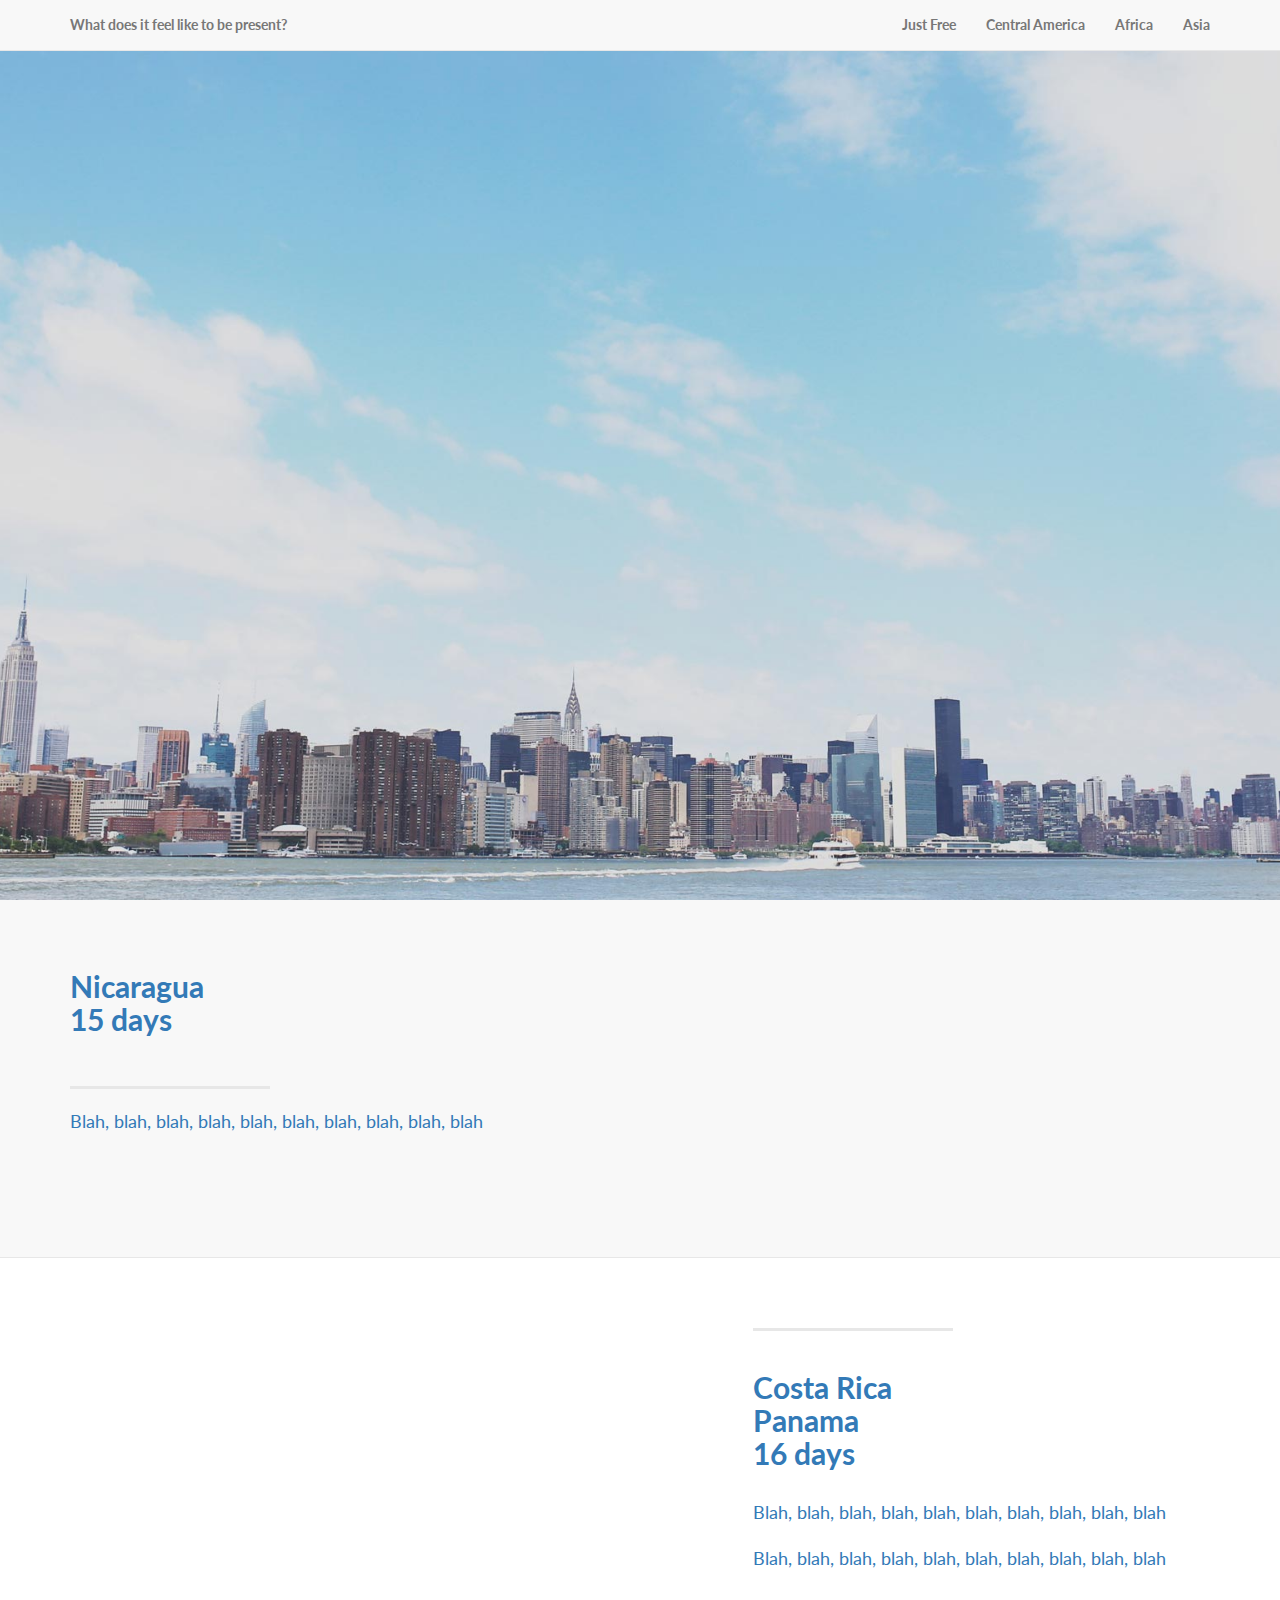
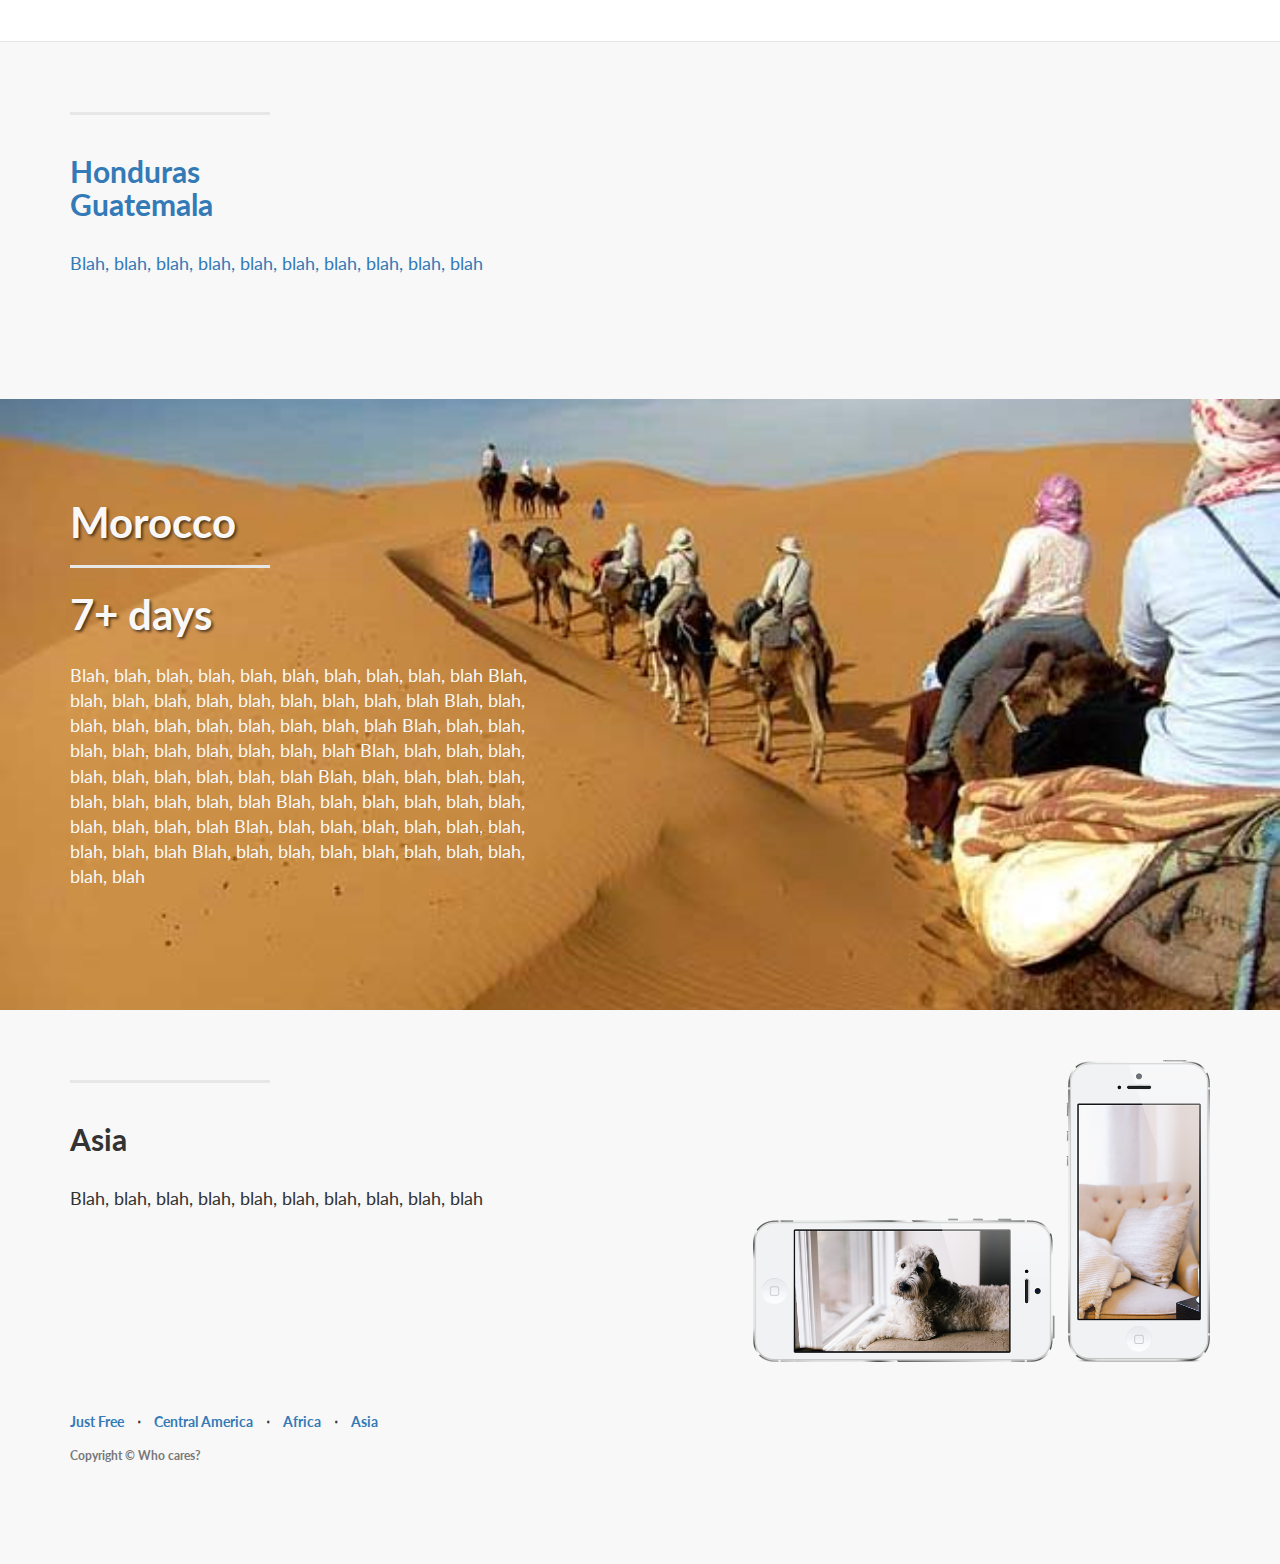
<file: index.html>
<!DOCTYPE html>
<html lang="en">

<head>

    <meta charset="utf-8">
    <meta http-equiv="X-UA-Compatible" content="IE=edge">
    <meta name="viewport" content="width=device-width, initial-scale=1">
    <meta name="description" content="">
    <meta name="author" content="">

    <title>Habits (Stay High)</title>

    <!-- Bootstrap Core CSS -->
    <link href="css/bootstrap.min.css" rel="stylesheet">

    <!-- Custom CSS -->
    <link href="css/habits.css" rel="stylesheet">

    <!-- Custom Fonts -->
    <link href="font-awesome/css/font-awesome.min.css" rel="stylesheet" type="text/css">
    <link href="https://fonts.googleapis.com/css?family=Lato:300,400,700,300italic,400italic,700italic" rel="stylesheet" type="text/css">

    <!-- HTML5 Shim and Respond.js IE8 support of HTML5 elements and media queries -->
    <!-- WARNING: Respond.js doesn't work if you view the page via file:// -->
    <!--[if lt IE 9]>
        <script src="https://oss.maxcdn.com/libs/html5shiv/3.7.0/html5shiv.js"></script>
        <script src="https://oss.maxcdn.com/libs/respond.js/1.4.2/respond.min.js"></script>
    <![endif]-->

</head>

<body>

    <!-- Navigation -->
    <nav class="navbar navbar-default navbar-fixed-top topnav" role="navigation">
        <div class="container topnav">
            <!-- Brand and toggle get grouped for better mobile display -->
            <div class="navbar-header">
                <button type="button" class="navbar-toggle" data-toggle="collapse" data-target="#bs-example-navbar-collapse-1">
                    <span class="sr-only">Toggle navigation</span>
                    <span class="icon-bar"></span>
                    <span class="icon-bar"></span>
                    <span class="icon-bar"></span>
                </button>
                <a class="navbar-brand topnav" href="#">What does it feel like to be present?</a>
            </div>
            <!-- Collect the nav links, forms, and other content for toggling -->
            <div class="collapse navbar-collapse" id="bs-example-navbar-collapse-1">
                <ul class="nav navbar-nav navbar-right">
                    <li>
                        <a href="#about">Just Free</a>
                    </li>
                    <li>
                        <a href="#central-america">Central America</a>
                    </li>
                    <li>
                        <a href="#africa">Africa</a>
                    </li>
                    <li>
                        <a href="#asia">Asia</a>
                    </li>
                    
                </ul>
            </div>
            <!-- /.navbar-collapse -->
        </div>
        <!-- /.container -->
    </nav>


    <!-- Header -->
    <a name="about"></a>

    <header id="top" class="header">
                            <div class="embed-responsive embed-responsive-16by9">
            <iframe class="embed-responsive-item" style="top:35% important;"
           src="http://www.youtube.com/embed/wJF5NXygL4k?autoplay=1" frameborder="0" allowfullscreen></iframe>
        </div>
        
    </header>


    <!-- Page Content -->

	<a name="central-america"></a>
    <div class="content-section-a">

<a href="central-america/nicaragua.html"> 
        <div class="container">
            <div class="row">
                <div class="col-lg-5 col-sm-6">
                    <h2 class="section-heading">Nicaragua<br>15 days</h2>
                    <hr class="section-heading-spacer">
                    <div class="clearfix"></div>

                      <p class="lead">Blah, blah,  blah,  blah,  blah,  blah,  blah,  blah,  blah,  blah</p>


              </div>
                <div class="col-lg-5 col-lg-offset-2 col-sm-6" >
                            <div class="embed-responsive embed-responsive-16by9">
            <iframe class="embed-responsive-item"
            src="http://www.youtube.com/embed/KJzRHnJz8IY" frameborder="0" allowfullscreen></iframe>
            </div>
            </div>
</a>

            </div>
    <!-- /.row-->

        </div>
        <!-- /.container -->

    </div>
    <!-- /.content-section-a -->

    <div class="content-section-b">

 <a href="central-america/costa-rica.html"> 
       <div class="container">

            <div class="row">
                <div class="col-lg-5 col-lg-offset-1 col-sm-push-6  col-sm-6">
                    <hr class="section-heading-spacer">
                    <div class="clearfix"></div>
                    <h2 class="section-heading">Costa Rica<br>Panama<br>16 days</h2>
                    <p class="lead">Blah, blah,  blah,  blah,  blah,  blah,  blah,  blah,  blah,  blah</p>
                    <p class="lead">Blah, blah,  blah,  blah,  blah,  blah,  blah,  blah,  blah,  blah</p>
                </div>
                <div class="col-lg-5 col-sm-pull-6  col-sm-6">
                            <div class="embed-responsive embed-responsive-16by9">
            <iframe class="embed-responsive-item"
            src="http://www.youtube.com/embed/TlZs8GDoNJA" frameborder="0" allowfullscreen></iframe>
                    </div>

                </div>
            </div>
</a>
        </div>
        <!-- /.container -->

    </div>
    <!-- /.content-section-b -->

    <div class="content-section-a">
<a href="central-america/honduras.html"> 

        <div class="container">

            <div class="row">
                <div class="col-lg-5 col-sm-6">
                    <hr class="section-heading-spacer">
                    <div class="clearfix"></div>
                    <h2 class="section-heading">Honduras<br>Guatemala</h2>
                    <p class="lead">Blah, blah,  blah,  blah,  blah,  blah,  blah,  blah,  blah,  blah</p>
                </div>
                <div class="col-lg-5 col-lg-offset-2 col-sm-6">
                            <div class="embed-responsive embed-responsive-16by9">
            <iframe class="embed-responsive-item"
            src="http://www.youtube.com/embed/tQcKHDocgbQ?start=43&end=85" frameborder="0" allowfullscreen></iframe>
                    </div>

                </div>
            </div>
</a>
        </div>
        <!-- /.container -->

    </div>
    <!-- /.content-section-a -->

	<a  name="africa"></a>
        <div class="banner">


        <div class="container">
            <div class="row">
                <div class="col-lg-5 col-sm-6">
                    <h2 class="section-heading">Morocco</h2>
                    <hr class="section-heading-spacer">
                    <h2 class="section-heading"><br>7+ days</h2>

                    <p class="lead"><br>
                    Blah, blah,  blah,  blah,  blah,  blah,  blah,  blah,  blah,  blah
                    Blah, blah,  blah,  blah,  blah,  blah,  blah,  blah,  blah,  blah
                    Blah, blah,  blah,  blah,  blah,  blah,  blah,  blah,  blah,  blah
                    Blah, blah,  blah,  blah,  blah,  blah,  blah,  blah,  blah,  blah
                    Blah, blah,  blah,  blah,  blah,  blah,  blah,  blah,  blah,  blah
                    Blah, blah,  blah,  blah,  blah,  blah,  blah,  blah,  blah,  blah
                    Blah, blah,  blah,  blah,  blah,  blah,  blah,  blah,  blah,  blah
                    Blah, blah,  blah,  blah,  blah,  blah,  blah,  blah,  blah,  blah
                    Blah, blah,  blah,  blah,  blah,  blah,  blah,  blah,  blah,  blah
                    </p>
                </div>
                <!--div class="col-lg-5 col-lg-offset-2 col-sm-6">
                    <img class="img-responsive" src="img/ipad.png" alt="">
                </div-->
            </div>

        </div>
        <!-- /.container -->

    </div>


	<a  name="asia"></a>

    <div class="content-section-a">

        <div class="container">

            <div class="row">
                <div class="col-lg-5 col-sm-6">
                    <hr class="section-heading-spacer">
                    <div class="clearfix"></div>
                    <h2 class="section-heading">Asia<br></h2>
                    <p class="lead">Blah, blah,  blah,  blah,  blah,  blah,  blah,  blah,  blah,  blah</p>
                </div>
                <div class="col-lg-5 col-lg-offset-2 col-sm-6">
                    <img class="img-responsive" src="img/phones.png" alt="">
                </div>
            </div>

        </div>
        <!-- /.container -->






    <!-- Footer -->
    <footer>
        <div class="container">
            <div class="row">
                <div class="col-lg-12">
                    <ul class="list-inline">
                        <li>
                            <a href="#about">Just Free</a>
                        </li>
                        <li class="footer-menu-divider">&sdot;</li>
                        <li>
                            <a href="#central-america">Central America</a>
                        </li>
                        <li class="footer-menu-divider">&sdot;</li>
                        <li>
                            <a href="#africa">Africa</a>
                        </li>
                        <li class="footer-menu-divider">&sdot;</li>
                        <li>
                            <a href="#asia">Asia</a>
                        </li>
                    </ul>
                    <p class="copyright text-muted small">Copyright &copy; Who cares?</p>
                </div>
            </div>
        </div>
    </footer>

    <!-- jQuery -->
    <script src="js/jquery.js"></script>

    <!-- Bootstrap Core JavaScript -->
    <script src="js/bootstrap.min.js"></script>

</body>

</html>
</file>
<file: css/habits.css>
/*
 * Start Bootstrap - Landing Page (http://startbootstrap.com/)
 * Copyright 2013-2016 Start Bootstrap
 * Licensed under MIT (https://github.com/BlackrockDigital/startbootstrap/blob/gh-pages/LICENSE)
 */

body,
html {
    width: 100%;
    height: 100%;
}

body,
h1,
h2,
h3,
h4,
h5,
h6 {
    font-family: "Lato","Helvetica Neue",Helvetica,Arial,sans-serif;
    font-weight: 700;
}

.topnav {
    font-size: 14px; 
}

.lead {
    font-size: 18px;
    font-weight: 400;
}

.header {
    display: table;
    position: relative;
    width: 100%;
    height: 100%;
    text-align: center;
    vertical-align: middle;

    padding-top: 50px; /* If you're making other pages, make sure there is 50px of padding to make sure the navbar doesn't overlap content! */

/*    padding-top: 10%; */

    background: url(../img/bg.jpg) no-repeat center center scroll;
    -webkit-background-size: cover;
    -moz-background-size: cover;
    background-size: cover;
    -o-background-size: cover;
}

.embed-responsive-2 {
    position: absolute;
    left: 2%; right: 2%;
    top: 50%;
    /* video height / video width - margin */
    padding-bottom: 54.2%;
    /* the above value * 0.5 */
    margin-top: -27.2%;
    height: 100%;
    overflow: hidden;
}


.page-header {
    padding: 50px 50px 0;
    
}

.page-header > h1 {
        text-align: center;    
}

.content-section{
    padding: 5px 0;
    background-color: #f8f8f8;
}



.intro-header {
    padding-top: 50px; /* If you're making other pages, make sure there is 50px of padding to make sure the navbar doesn't overlap content! */
    padding-bottom: 50px;
    text-align: center;
    color: #f8f8f8;
    background: url(../img/intro-bg.jpg) no-repeat center center;
    background-size: cover;
}

.intro-message {
    position: relative;
    padding-top: 20%;
    padding-bottom: 20%;
}

.intro-message > h1 {
    margin: 0;
    text-shadow: 2px 2px 3px rgba(0,0,0,0.6);
    font-size: 5em;
}

.intro-divider {
    width: 400px;
    border-top: 1px solid #f8f8f8;
    border-bottom: 1px solid rgba(0,0,0,0.2);
}

.intro-message > h3 {
    text-shadow: 2px 2px 3px rgba(0,0,0,0.6);
}

@media(max-width:767px) {
    .intro-message {
        padding-bottom: 15%;
    }

    .intro-message > h1 {
        font-size: 3em;
    }

    ul.intro-social-buttons > li {
        display: block;
        margin-bottom: 20px;
        padding: 0;
    }

    ul.intro-social-buttons > li:last-child {
        margin-bottom: 0;
    }

    .intro-divider {
        width: 100%;
    }
}

.network-name {
    text-transform: uppercase;
    font-size: 14px;
    font-weight: 400;
    letter-spacing: 2px;
}

.content-section-a {
    padding: 50px 0;
    background-color: #f8f8f8;
}

.content-section-b {
    padding: 50px 0;
    border-top: 1px solid #e7e7e7;
    border-bottom: 1px solid #e7e7e7;
}

.section-heading {
    margin-bottom: 30px;
}

.section-heading-spacer {
    float: left;
    width: 200px;
    border-top: 3px solid #e7e7e7;
}

.banner {
    padding: 100px 0;
    color: #f8f8f8;
    background: url(../img/desert.jpg) no-repeat center center;
    background-size: cover;
}

.banner h2 {
    margin: 0;
    text-shadow: 2px 2px 3px rgba(0,0,0,0.6);
    font-size: 3em;
}

.banner ul {
    margin-bottom: 0;
}

.banner-social-buttons {
    float: right;
    margin-top: 0;
}

@media(max-width:1199px) {
    ul.banner-social-buttons {
        float: left;
        margin-top: 15px;
    }
}

@media(max-width:767px) {
    .banner h2 {
        margin: 0;
        text-shadow: 2px 2px 3px rgba(0,0,0,0.6);
        font-size: 3em;
    }

    ul.banner-social-buttons > li {
        display: block;
        margin-bottom: 20px;
        padding: 0;
    }

    ul.banner-social-buttons > li:last-child {
        margin-bottom: 0;
    }
}

footer {
    padding: 50px 0;
    background-color: #f8f8f8;
}

p.copyright {
    margin: 15px 0 0;
}
</file>
